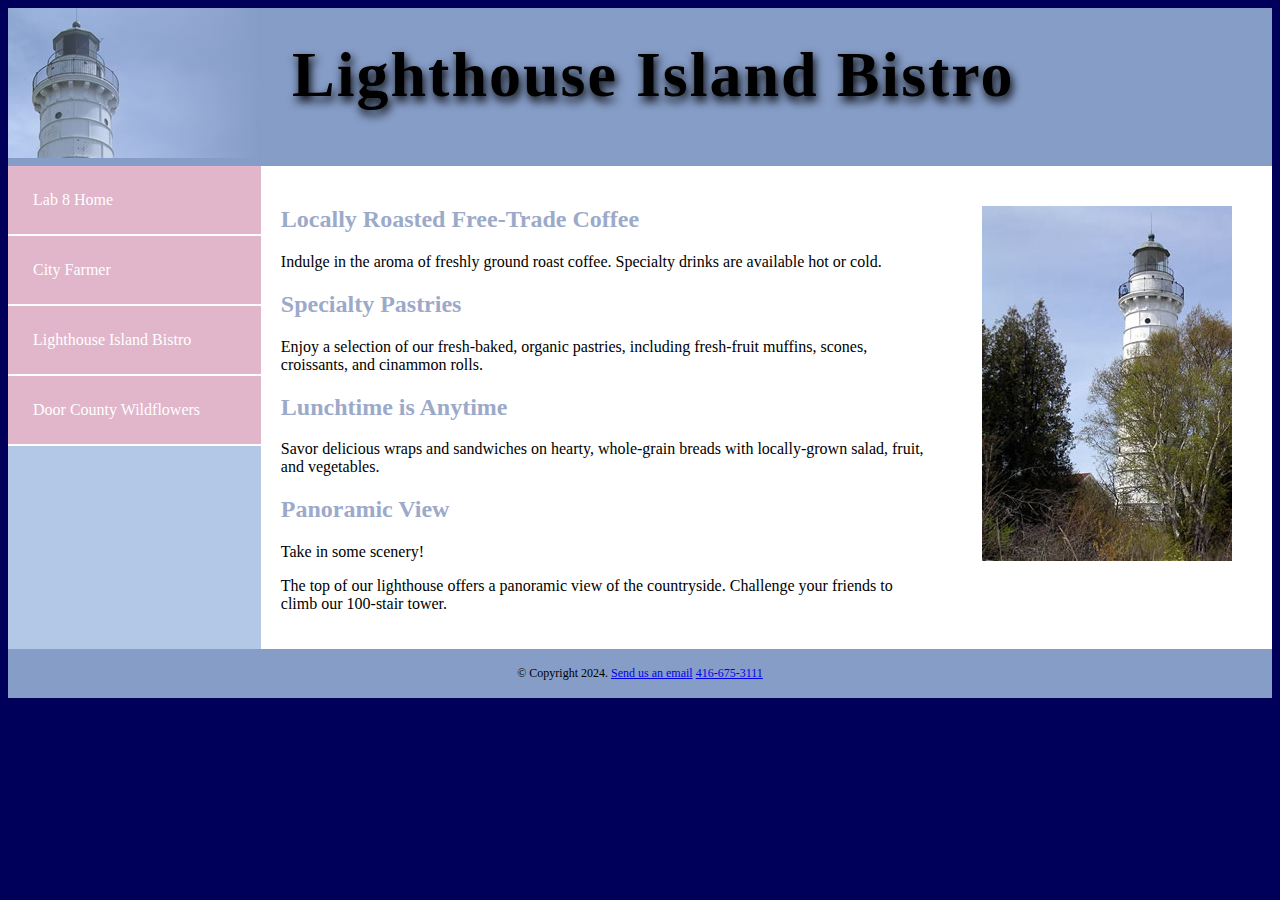
<file: webpages/lighthouseislandbistro.html>
<!DOCTYPE html>
<html lang="en">

<head>
    <meta charset="utf-8">

    
    <!-- ITC-5103-0NA -->
    <!-- Lab8, March 26, 2024 -->

    <title>
        Lighthouse Island Bistro
    </title>

    <link rel="stylesheet" href="../CSS/lighthouse-site.css">

</head>

<body id="lighthouseislandbistro" class="lighthouseislandbistro">
    <div id="outerwrapper">

        <header>
            <div id="headerwrapper"> <!-- Wrapper for header -->
                <div id="lighthouse-header">
                    <h1>Lighthouse Island Bistro</h1>
                </div>
                <div id="lighthouselogo">
                    <img src="../images/lighthouselogo.jpg"  class="imageleft" alt="lighthouse logo">
                </div>
            </div>
        </header>


        
        <nav>
            <ul class="navwrapper"> <!-- Wrapper for nav-->

                <li><a href="../index.html">Lab 8 Home</a></li>
                <li><a href="lighthouseislandbistro.html">City Farmer</a></li>
                <li><a href="lighthouseislandbistro.html">Lighthouse Island Bistro</a></li>
                <li><a href="lighthouseislandbistro.html">Door County Wildflowers</a> </li>

            </ul>
        </nav>

        <main>
            <div id="mainwrapper"> <!-- Wrapper for main -->

                <div id="mainimage">
                    <div id="lighthousemain">
                        <img src="../images/lighthouseisland.jpg" class="imageright" alt="Lighthouse Island">
                    </div>
                </div>

                <div id="maintext">
                    <div>
                        <h2>Locally Roasted Free-Trade Coffee</h2>

                        Indulge in the aroma of freshly ground roast coffee. Specialty drinks are available hot or
                        cold.
                    </div>

                    <div>
                        <h2>Specialty Pastries</h2>

                        Enjoy a selection of our fresh-baked, organic pastries, including fresh-fruit muffins,
                        scones,
                        croissants,
                        and cinammon rolls.
                    </div>


                    <div>
                        <h2>Lunchtime is Anytime</h2>

                        Savor delicious wraps and sandwiches on hearty, whole-grain breads with locally-grown salad,
                        fruit,
                        and
                        vegetables.
                    </div>

                    <div>
                        <h2>Panoramic View</h2>

                        Take in some scenery!

                        <p>
                            The top of our lighthouse offers a panoramic view of the countryside. Challenge your
                            friends
                            to
                            climb
                            our 100-stair tower.
                        </p>
                    </div>

                </div> <!-- Close div maintext -->
            </div> <!--  Close main-wrapper -->
        </main>
        

        <footer>
            <p>&copy; Copyright 2024.

                <a href=" mailto:username@domain.com">Send us an email</a>
                <a href="tel:416-675-3111">416-675-3111</a>
            </p>
        </footer>
    </div> <!-- close the outerwrapper-->
</body>

</html>
</file>
<file: CSS/lighthouse-site.css>
@import url("lighthouse-desktop.css") screen and (min-width:1025px);
@import url("lighthouse-tablet.css") screen and (min-width:761px) and (max-width:1024px);
@import url("lighthouse-mobile.css") screen and (min-width:0px) and (max-width:760px);
</file>
